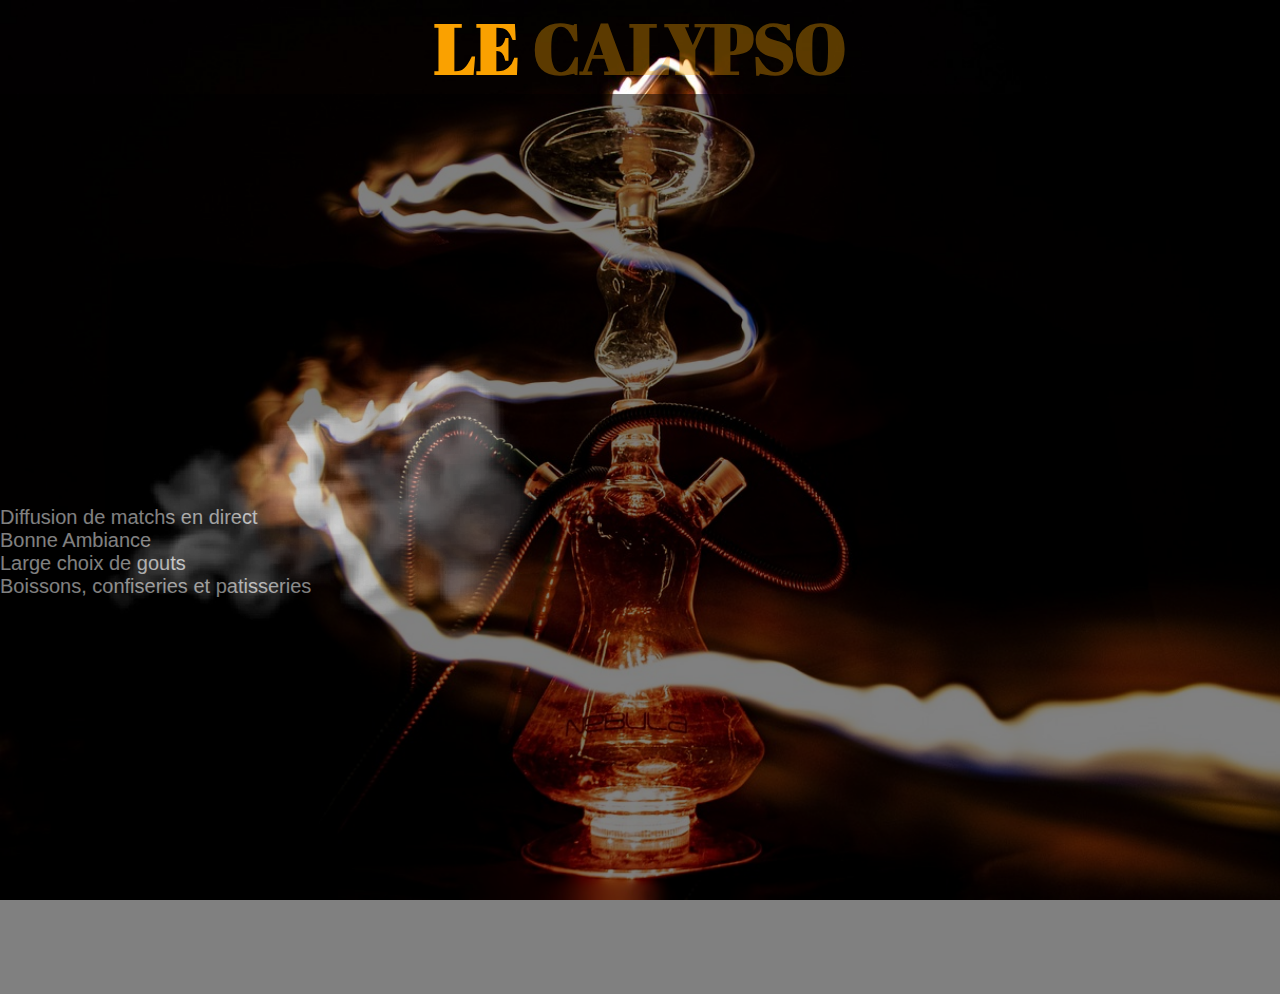
<file: index.html>
<!DOCTYPE <!DOCTYPE html>
<html lang="fr">

<head>
    <title>LE CALYPSO</title>
    <meta charset="UTF-8">
    <meta name="viewport" content="width=device-width, initial-scale=1">
    <link href="chicha.css" rel="stylesheet">
    <link href="https://fonts.googleapis.com/css2?family=Abril+Fatface&display=swap" rel="stylesheet">
</head>

<body>
    <h1><span>LE </span> <span>CALYPSO</span></h1>
    <div class="tete">
        <div class="video1"><video src="smoke.mp4" autoplay loop muted></video></div>
    </div>
    <div class="container-btns">
        <button class="btn-first b1" id="Reservation">Reserver une table</button>
        <button class="btn-first b2">La carte</button>
        <button class="btn-first b3">Nos gouts</button>
        <button class="btn-first b3" id="Contact">Contact</button>
    </div>
    <section>
        <div class="activite">
            <p>Diffusion de matchs en direct</p>
            <p>Bonne Ambiance</p>
            <p>Large choix de gouts</p>
            <p>Boissons, confiseries et patisseries</p>
        </div>
    </section>
    <div class="container-first">
        <h2><span>CHICHA, </span><span>SALON DE THE, </span><span>LOUNGE, </span></h2>
    </div>
    <div class="medias">
        <img class="bulle" id="snap" src="img/snap.png" alt="snap" class="logo-medias">
        <br>
        <img class="bulle" id="facebook" src="img/fb.webp" alt="fb" class="logo-medias">
    </div>
    <div class="adresse">
        <h3><span>7 rue Guy Moquet 13001 MARSEILLE</span></h3>
    </div>

    <script src="https://cdnjs.cloudflare.com/ajax/libs/gsap/3.5.1/gsap.min.js"></script>
    <script src="chicha.js"></script>
</body>


</html>
</file>
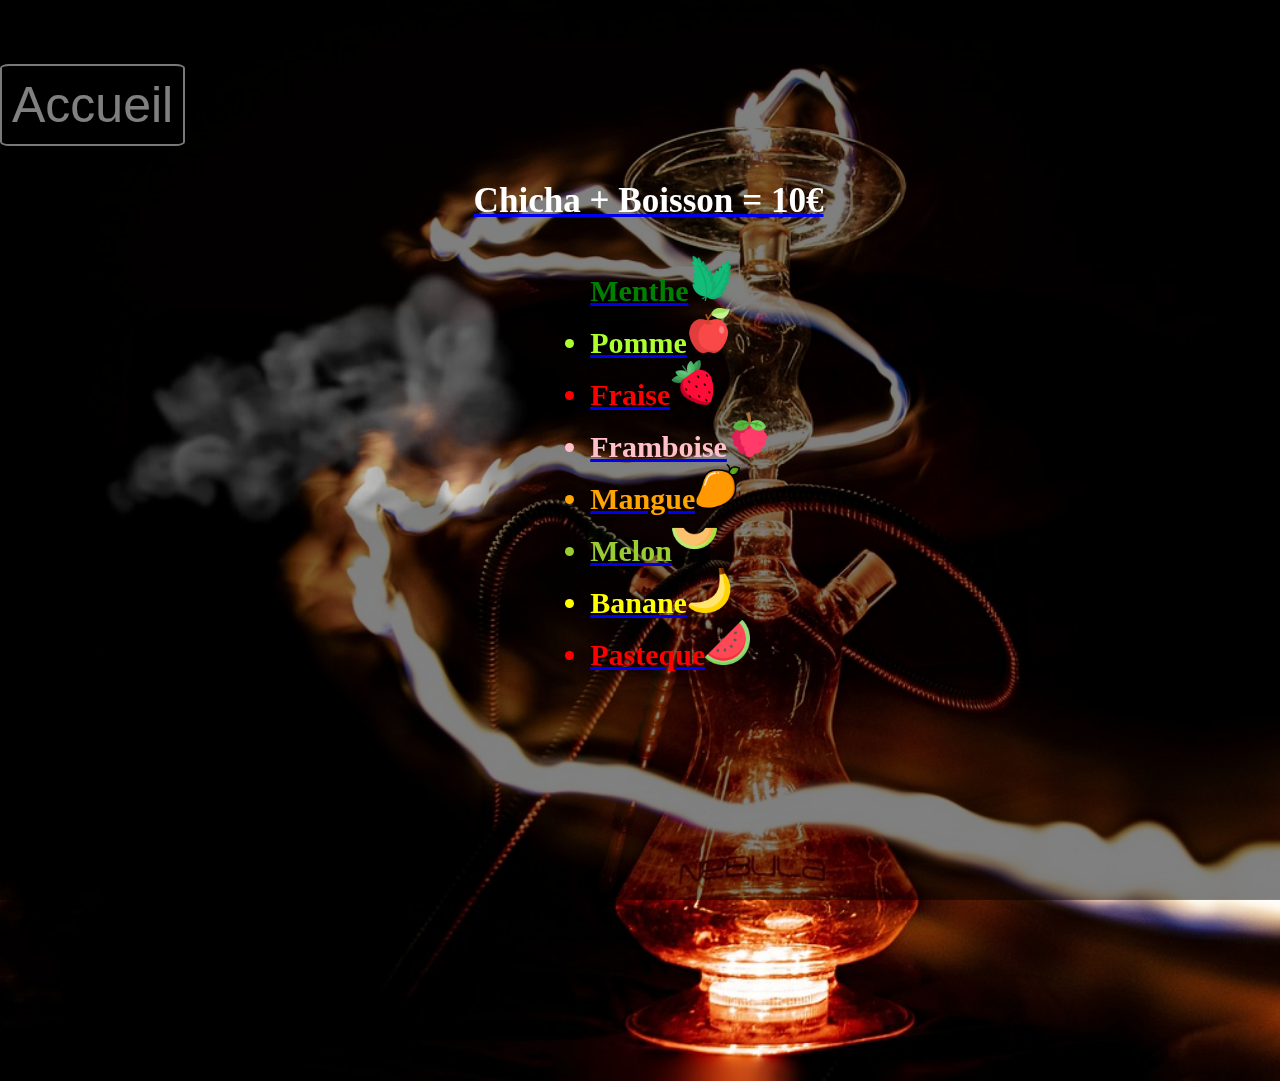
<file: gouts/NosGouts.html>
<!DOCTYPE <!DOCTYPE html>
<html lang="fr">

<head>
    <title>Nos Gouts</title>
    <meta charset="UTF-8">
    <meta name="viewport" content="width=device-width, initial-scale=1">
    <link href="gouts.css" rel="stylesheet">
    <link href="https://fonts.googleapis.com/css2?family=Abril+Fatface&display=swap" rel="stylesheet">
</head>

<body>
    <button class="btn-retour">Accueil</button>
    <a href="../index.html">
        <section class="affichage">
            <video src="img/smoke.mp4" autoplay loop muted></video>
            <h1>
                <span>NOS</span>
                <span>GOUTS</span>
            </h1>
            <div class="choixgouts">
                <h3>Chicha + Boisson = 10€</h3>
                <ul>
                    <li id="Menthe">Menthe<img src="img/menthe.png" alt="menthe"></li>
                    <li id="Pomme">Pomme<img src="img/pomme.png" alt="menthe"></li>
                    <li id="Fraise">Fraise<img src="img/fraise.png" alt="menthe"></li>
                    <li id="Framboise">Framboise<img src="img/framboises.png" alt="menthe"></li>
                    <li id="Mangue">Mangue<img src="img/mangue.png" alt="menthe"></li>
                    <li id="Melon">Melon<img src="img/melon.png" alt="menthe"></li>
                    <li id="Banane">Banane<img src="img/banane.png" alt="menthe"></li>
                    <li id="Pasteque">Pasteque<img src="img/pasteque.png" alt="menthe"></li>
                </ul>
            </div>
        </section>
        <script src="https://cdnjs.cloudflare.com/ajax/libs/gsap/3.5.1/gsap.min.js"></script>
        <script src="gouts.css"></script>
</body>

</html>
</file>
<file: chicha.css>
*, ::before, ::after {
    box-sizing: border-box;
    margin: 0;
    padding: 0;
}
body {
    font-family: Arial, Helvetica, sans-serif;
    height: 100vh;
    background: url('img/chicha3.png');
    background-repeat: no-repeat;
    background-size: cover;
    position: relative;
    overflow-x: hidden;
}
.activite {
   color: white;
    font-size: 20px;
    margin-top: 0%;

}
  h1 {
    text-align: center;
    text-transform: uppercase;
    font-size: 70px;
    color: #f1f1f1;
    font-family: Abril fatface, sans-serif;
}
h1 span {
    color: orange;
}
h2 span {
    margin-top: 30px;
    color: orange;
    font-size: 40px;
    position: relative;
}
.container-btns {
    margin-right: 30px;
    position: relative;
    
}
.btn-first {
    margin-top: 2%;
    margin-left: 77%;
    border: 2px solid #f1f1f1;
    outline: none;
    background: transparent;
    font-size: 30px;
    padding: 20px;
    width: 300px;
    color: #f1f1f1;
    cursor: pointer;
}
.btn-first:nth-child(1){
    margin-right: 55%;
}
.btn-first:hover {
    transition: all 0.3s ease-in-out;
    background: #f1f1f1;
    color: #333;
}
.container-first {
    display: inline-flex;
    margin-top: 5%;
}

.logo {
    position: absolute;
    right: 2.9%;
    top: 4%;
    width: 40px;
    height: 40px;
    cursor: pointer;
}
.medias {
    size: 10px;
    list-style-type: none;
    position: absolute;
    right: 3.3%;
    bottom: 1%;
    transform: translateY(-50%);
    display: flex;
    justify-content: center;
    align-items: center;
    flex-direction: column;
}
.bulle {
    
    width: 40px;
    height: 40px;
    border-radius: 50%;
    border: 1px solid #f1f1f1;
    display: flex;
    justify-content: center;
    align-items: center;
    margin: 10px 50px;
    background: #f1f1f1;
    cursor: pointer;
    position: relative;
}

.logo-medias {
    width: 10px;
    height: 10px;
}
.adresse {
    margin-top: 3%;
    text-align: center;
    color:white;
    font: bold;
    font-size: 20px;
}
img {
   
    width: 40px;
    height: 40px;
  }
.log {
    margin-left: 30%;
    color: white;
}

/*@keyframes animate {
    0%
    {
    opacity: 0;
    transform: rotateY(90deg);
    filter: blur(10px);
    }
    100% {
        opacity: 1;
        transform: rotateY(0deg);
        filter: blur(0);
    }
}*/

video {
    height: 100vh;
    opacity: 50%;
}
.tete {
    position: relative;
}

.video1 {
    position: absolute;
}
</file>
<file: gouts/gouts.css>
body {
    margin: 0;
    padding: 0;
    background-image: url('img/chicha3.png');
    background-repeat: no-repeat;
    background-size:cover;
    
}
section {
    height: 100vh;
}
h1 {
    margin: 0;
    padding: 0;
    position: absolute;
    top: 10%;
    transform: translateY(-50%);
    width: 100%;
    text-align: center;
    color:orange;
    font-size: 50px;
    font-family: Abril fatface, sans-serif;
    letter-spacing: 0.2em;
}
h1 span {
    opacity: 0;
    display: inline-block;
    animation: animate 1s linear forwards;
}
@keyframes animate {
    0%
    {
    opacity: 0;
    transform: rotateY(90deg);
    filter: blur(10px);
    }
    100% {
        opacity: 1;
        transform: rotateY(0deg);
        filter: blur(0);
    }
}
video {
    position: absolute;
    top: 0%;
    height: 100vh;
    opacity: 50%;
}
.btn-retour {
    margin-top: 5%;
    color: white;
    border-radius: 5%;
    border: 2px solid #f1f1f1;
    outline: none;
    background: transparent;
    font-size: 50px;
    padding: 10px;
}
.choixgouts {
    font-weight: bold;
    font-size: 30px;
    margin-left: 37%;
    color:white;
    position: relative;
}
.Menthelogo {
    display:inline;
}
#Menthe {
    display:inline;
    color: green
}
#Pomme {
    color: greenyellow;
}
#Pasteque {
    color: red;
}
#Fraise {
    color: red;
}
#Framboise {
    color: pink;
}
#Mangue {
    color: orange;
}
#Melon {
    color: yellowgreen;
}
#Banane {
    color: yellow;
}
li {
    margin-left: 10%;
}
img {
    height: 5%;
}
</file>
